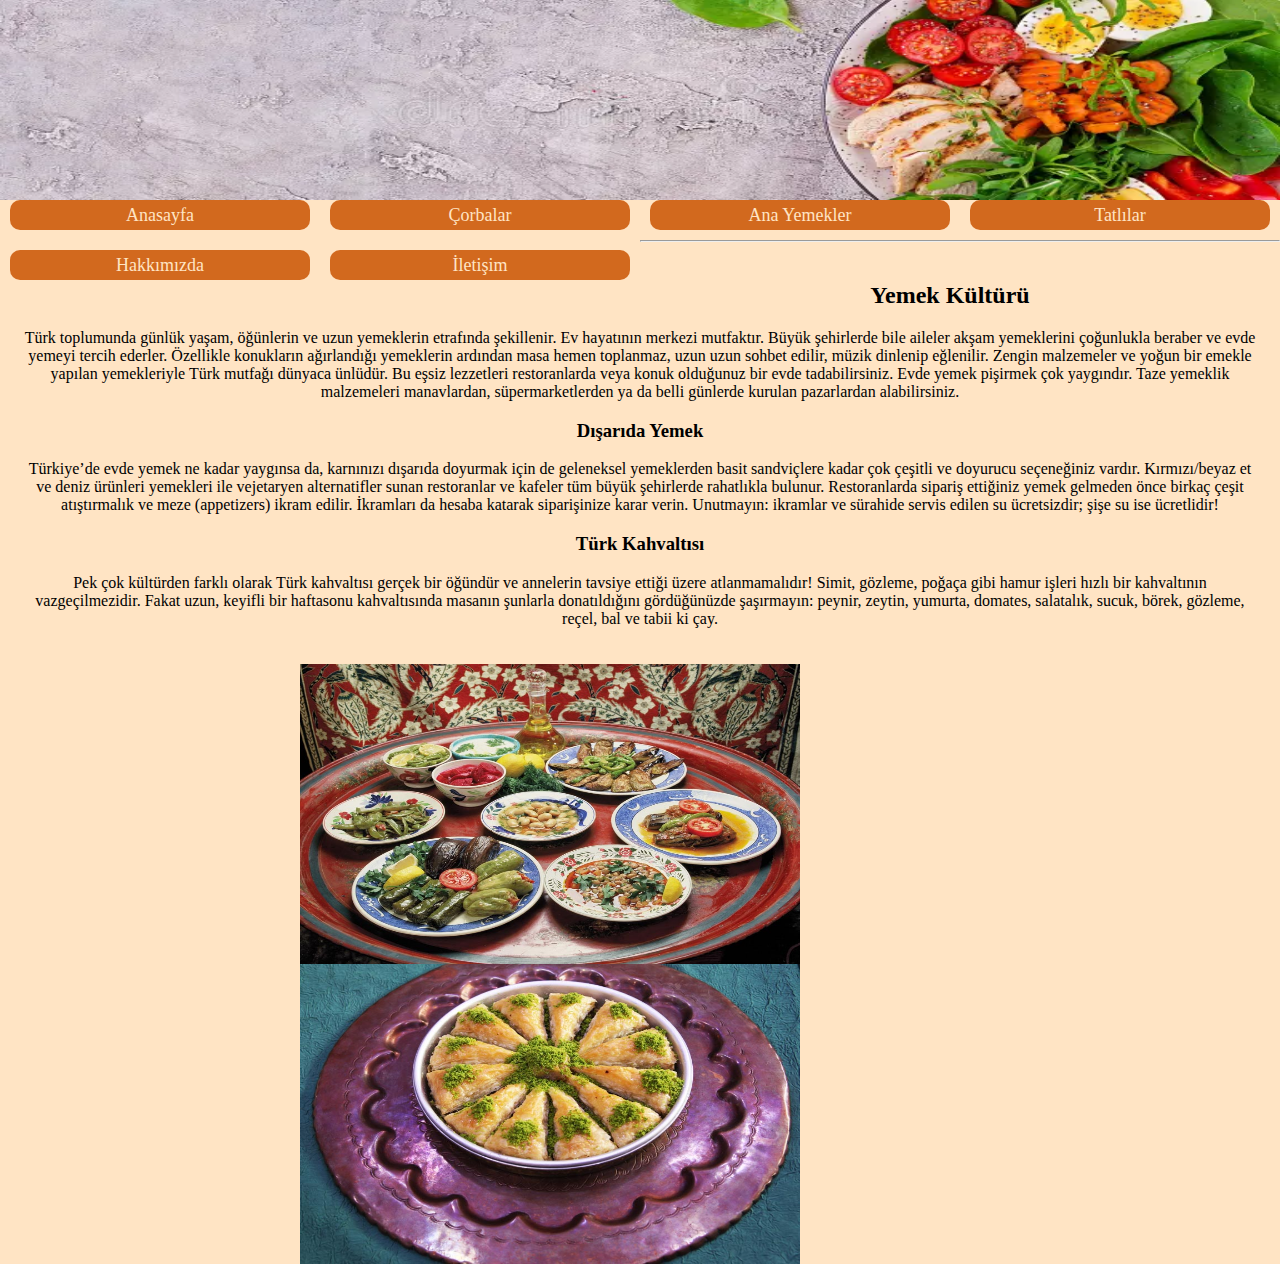
<file: HTML/index.html>
<!DOCTYPE html>
<html lang="tr">

<head>
    <meta charset="UTF-8">
    <meta name="viewport" content="width=device-width, initial-scale=1.0">
    <title>Lezzet Dünyası </title>
    <link rel="stylesheet" href="style.css">
</head>

<body>
    <!-- BANNER -->
    <div class="banner">
        <img src="resimler/back.jpg" alt="#" height="200px" width="100%">
    </div>
    <!-- HEADER START -->
    <header class="header">
        <div class="genel">
            <div class="link">
                <a href="index.html" class="text-none">Anasayfa</a>
            </div>
            <div class="link">
                <a href="corba.html" class="text-none">Çorbalar</a>
            </div>
            <div class="link">
                <a href="ana.html" class="text-none">Ana Yemekler</a>
            </div>
            <div class="link">
                <a href="tatli.html" class="text-none">Tatlılar</a>
            </div>
            <div class="link">
                <a href="content.html" class="text-none">Hakkımızda</a>
            </div>
            <div class="link">
                <a href="contact-us.html" class="text-none">İletişim</a>
            </div>
        </div>
    </header>
    <!-- HEADER END -->
    <br>
    <hr>
    <!-- SECTION START -->
    <section class="sec">
        <article class="article-center">
            <h2>Yemek Kültürü
            </h2>
            <p>Türk toplumunda günlük yaşam, öğünlerin ve uzun yemeklerin etrafında şekillenir. Ev hayatının merkezi
                mutfaktır. Büyük şehirlerde bile aileler akşam yemeklerini çoğunlukla beraber ve evde yemeyi tercih
                ederler. Özellikle konukların ağırlandığı yemeklerin ardından masa hemen toplanmaz, uzun uzun sohbet
                edilir, müzik dinlenip eğlenilir.

                Zengin malzemeler ve yoğun bir emekle yapılan yemekleriyle Türk mutfağı dünyaca ünlüdür. Bu eşsiz
                lezzetleri restoranlarda veya konuk olduğunuz bir evde tadabilirsiniz. Evde yemek pişirmek çok
                yaygındır. Taze yemeklik malzemeleri manavlardan, süpermarketlerden ya da belli günlerde kurulan
                pazarlardan alabilirsiniz.</p>
            <h3>Dışarıda Yemek</h3>
            <p>
                Türkiye’de evde yemek ne kadar yaygınsa da, karnınızı dışarıda doyurmak için de geleneksel yemeklerden
                basit sandviçlere kadar çok çeşitli ve doyurucu seçeneğiniz vardır. Kırmızı/beyaz et ve deniz ürünleri
                yemekleri ile vejetaryen alternatifler sunan restoranlar ve kafeler tüm büyük şehirlerde rahatlıkla
                bulunur.
                Restoranlarda sipariş ettiğiniz yemek gelmeden önce birkaç çeşit atıştırmalık ve meze (appetizers) ikram
                edilir. İkramları da hesaba katarak siparişinize karar verin. Unutmayın: ikramlar ve sürahide servis
                edilen su ücretsizdir; şişe su ise ücretlidir!
            </p>
            <h3>Türk Kahvaltısı</h3>
            <p>Pek çok kültürden farklı olarak Türk kahvaltısı gerçek bir öğündür ve annelerin tavsiye ettiği üzere
                atlanmamalıdır! Simit, gözleme, poğaça gibi hamur işleri hızlı bir kahvaltının vazgeçilmezidir. Fakat
                uzun, keyifli bir haftasonu kahvaltısında masanın şunlarla donatıldığını gördüğünüzde şaşırmayın:
                peynir, zeytin, yumurta, domates, salatalık, sucuk, börek, gözleme, reçel, bal ve tabii ki çay.</p>
        </article>
        <article>
            <img src="resimler/resim1.jpg" alt="#" class="resim">
            <img src="resimler/resim2.jpg" alt="#" class="resim">
          
        </article>        
    </section>


 



</body>

</html>
</file>
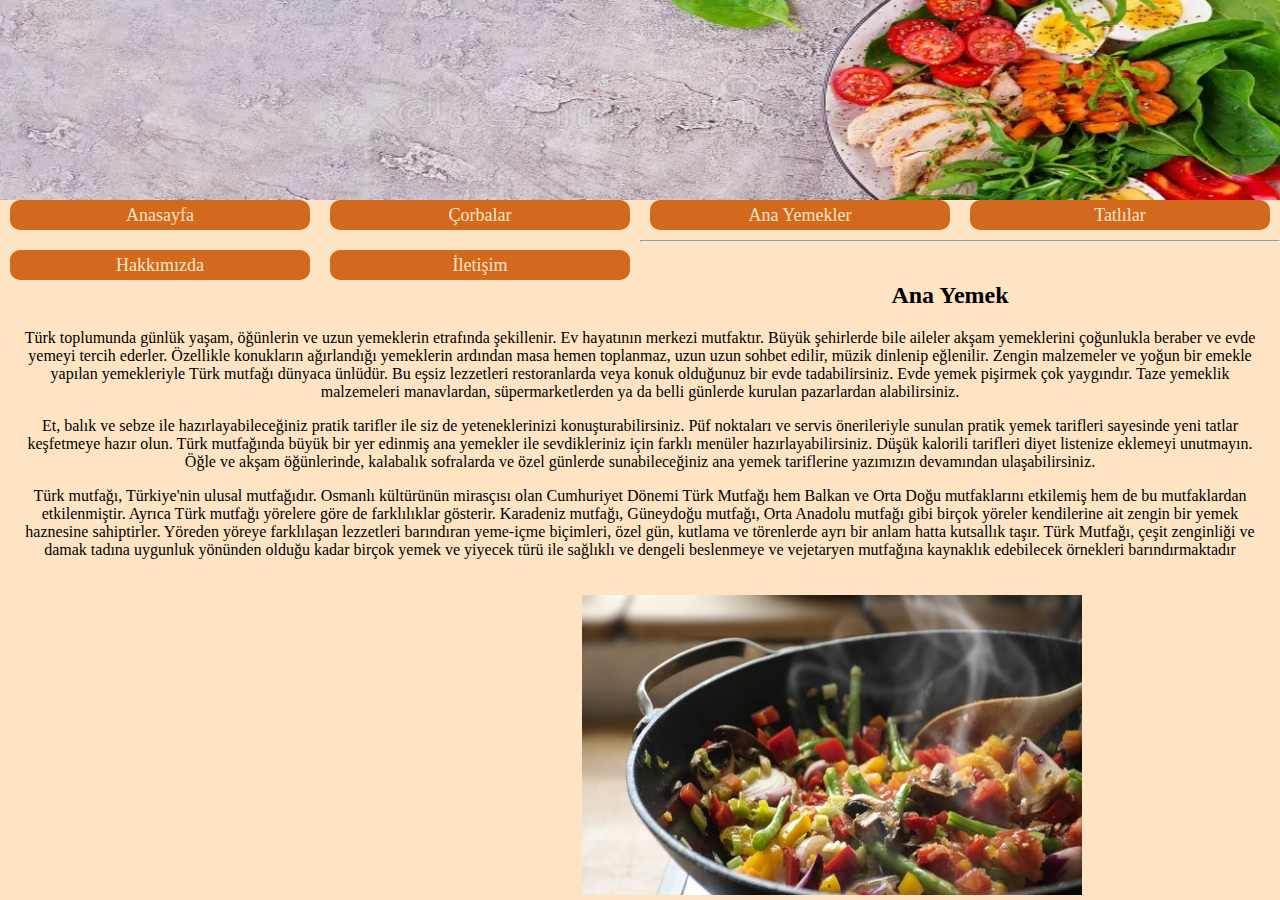
<file: HTML/ana.html>
<!DOCTYPE html>
<html lang="tr">

<head>
    <meta charset="UTF-8">
    <meta name="viewport" content="width=device-width, initial-scale=1.0">
    <title>Lezzet Dünyası </title>
    <link rel="stylesheet" href="style.css">
</head>

<body>
    <!-- BANNER -->
    <div class="banner">
        <img src="resimler/back.jpg" alt="#" height="200px" width="100%">
    </div>
    <!-- HEADER START -->
    <header class="header">
        <div class="genel">
            <div class="link">
                <a href="index.html" class="text-none">Anasayfa</a>
            </div>
            <div class="link">
                <a href="corba.html" class="text-none">Çorbalar</a>
            </div>
            <div class="link">
                <a href="ana.html" class="text-none">Ana Yemekler</a>
            </div>
            <div class="link">
                <a href="tatli.html" class="text-none">Tatlılar</a>
            </div>
            <div class="link">
                <a href="content.html" class="text-none">Hakkımızda</a>
            </div>
            <div class="link">
                <a href="contact-us.html" class="text-none">İletişim</a>
            </div>
        </div>
    </header>
    <!-- HEADER END -->
    <br>
    <hr>
    <!-- SECTION START -->
    <section class="sec">
        <article class="article-center">
            <h2>Ana Yemek
            </h2>
            <p>Türk toplumunda günlük yaşam, öğünlerin ve uzun yemeklerin etrafında şekillenir. Ev hayatının merkezi
                mutfaktır. Büyük şehirlerde bile aileler akşam yemeklerini çoğunlukla beraber ve evde yemeyi tercih
                ederler. Özellikle konukların ağırlandığı yemeklerin ardından masa hemen toplanmaz, uzun uzun sohbet
                edilir, müzik dinlenip eğlenilir.

                Zengin malzemeler ve yoğun bir emekle yapılan yemekleriyle Türk mutfağı dünyaca ünlüdür. Bu eşsiz
                lezzetleri restoranlarda veya konuk olduğunuz bir evde tadabilirsiniz. Evde yemek pişirmek çok
                yaygındır. Taze yemeklik malzemeleri manavlardan, süpermarketlerden ya da belli günlerde kurulan
                pazarlardan alabilirsiniz.</p>
            <p>
                Et, balık ve sebze ile hazırlayabileceğiniz pratik tarifler ile siz de yeteneklerinizi
                konuşturabilirsiniz. Püf noktaları ve servis önerileriyle sunulan pratik yemek tarifleri sayesinde yeni
                tatlar keşfetmeye hazır olun. Türk mutfağında büyük bir yer edinmiş ana yemekler ile sevdikleriniz için
                farklı menüler hazırlayabilirsiniz. Düşük kalorili tarifleri diyet listenize eklemeyi unutmayın. Öğle ve
                akşam öğünlerinde, kalabalık sofralarda ve özel günlerde sunabileceğiniz ana yemek tariflerine yazımızın
                devamından ulaşabilirsiniz.
            </p>
            <p>
                Türk mutfağı, Türkiye'nin ulusal mutfağıdır. Osmanlı kültürünün mirasçısı olan Cumhuriyet Dönemi Türk
                Mutfağı hem Balkan ve Orta Doğu mutfaklarını etkilemiş hem de bu mutfaklardan etkilenmiştir. Ayrıca Türk
                mutfağı yörelere göre de farklılıklar gösterir. Karadeniz mutfağı, Güneydoğu mutfağı, Orta Anadolu
                mutfağı gibi birçok yöreler kendilerine ait zengin bir yemek haznesine sahiptirler.

                Yöreden yöreye farklılaşan lezzetleri barındıran yeme-içme biçimleri, özel gün, kutlama ve törenlerde
                ayrı bir anlam hatta kutsallık taşır. Türk Mutfağı, çeşit zenginliği ve damak tadına uygunluk yönünden
                olduğu kadar birçok yemek ve yiyecek türü ile sağlıklı ve dengeli beslenmeye ve vejetaryen mutfağına
                kaynaklık edebilecek örnekleri barındırmaktadır
            </p>

        </article>
        <article class="anajpg">
            <img src="resimler/ana.jpg" alt="#" class="resim" width="500px" height="200px">


        </article>
    </section>






</body>

</html>
</file>
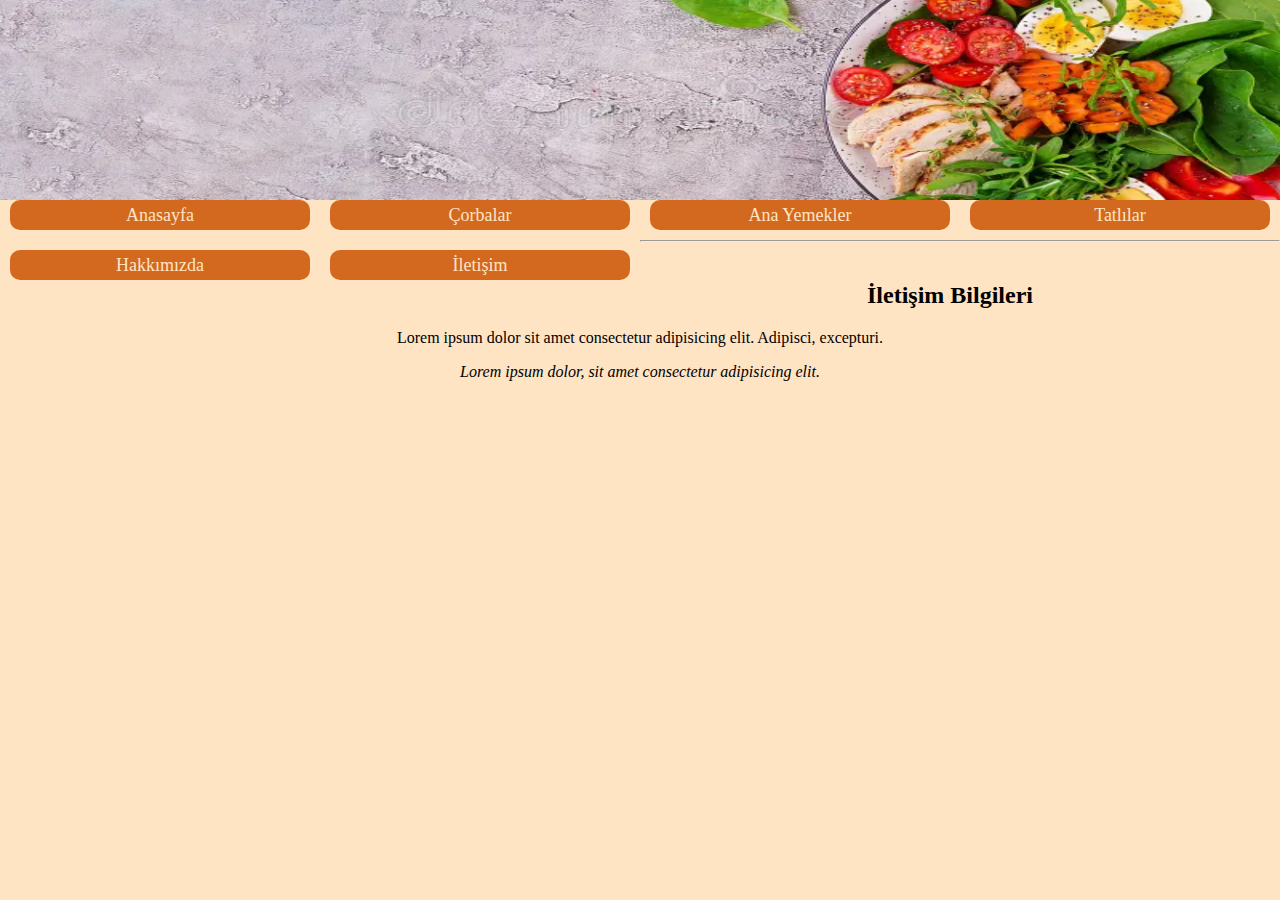
<file: HTML/contact-us.html>
<!DOCTYPE html>
<html lang="tr">

<head>
    <meta charset="UTF-8">
    <meta name="viewport" content="width=device-width, initial-scale=1.0">
    <title>Lezzet Dünyası </title>
    <link rel="stylesheet" href="style.css">
</head>

<body>
    <!-- BANNER -->
    <div class="banner">
        <img src="resimler/back.jpg" alt="#" height="200px" width="100%">
    </div>
    <!-- HEADER START -->
    <header class="header">
        <div class="genel">
            <div class="link">
                <a href="index.html" class="text-none">Anasayfa</a>
            </div>
            <div class="link">
                <a href="corba.html" class="text-none">Çorbalar</a>
            </div>
            <div class="link">
                <a href="ana.html" class="text-none">Ana Yemekler</a>
            </div>
            <div class="link">
                <a href="tatli.html" class="text-none">Tatlılar</a>
            </div>
            <div class="link">
                <a href="content.html" class="text-none">Hakkımızda</a>
            </div>
            <div class="link">
                <a href="contact-us.html" class="text-none">İletişim</a>
            </div>
        </div>
    </header>
    <!-- HEADER END -->
    <br>
    <hr>
    <!-- SECTION START -->
    <section class="sec">
        <article class="article-center">
            <h2>İletişim Bilgileri
            </h2>
            <p>Lorem ipsum dolor sit amet consectetur adipisicing elit. Adipisci, excepturi.</p>
            <address>Lorem ipsum dolor, sit amet consectetur adipisicing elit.</address>
            
        </article>
      
    </section>


 



</body>

</html>
</file>
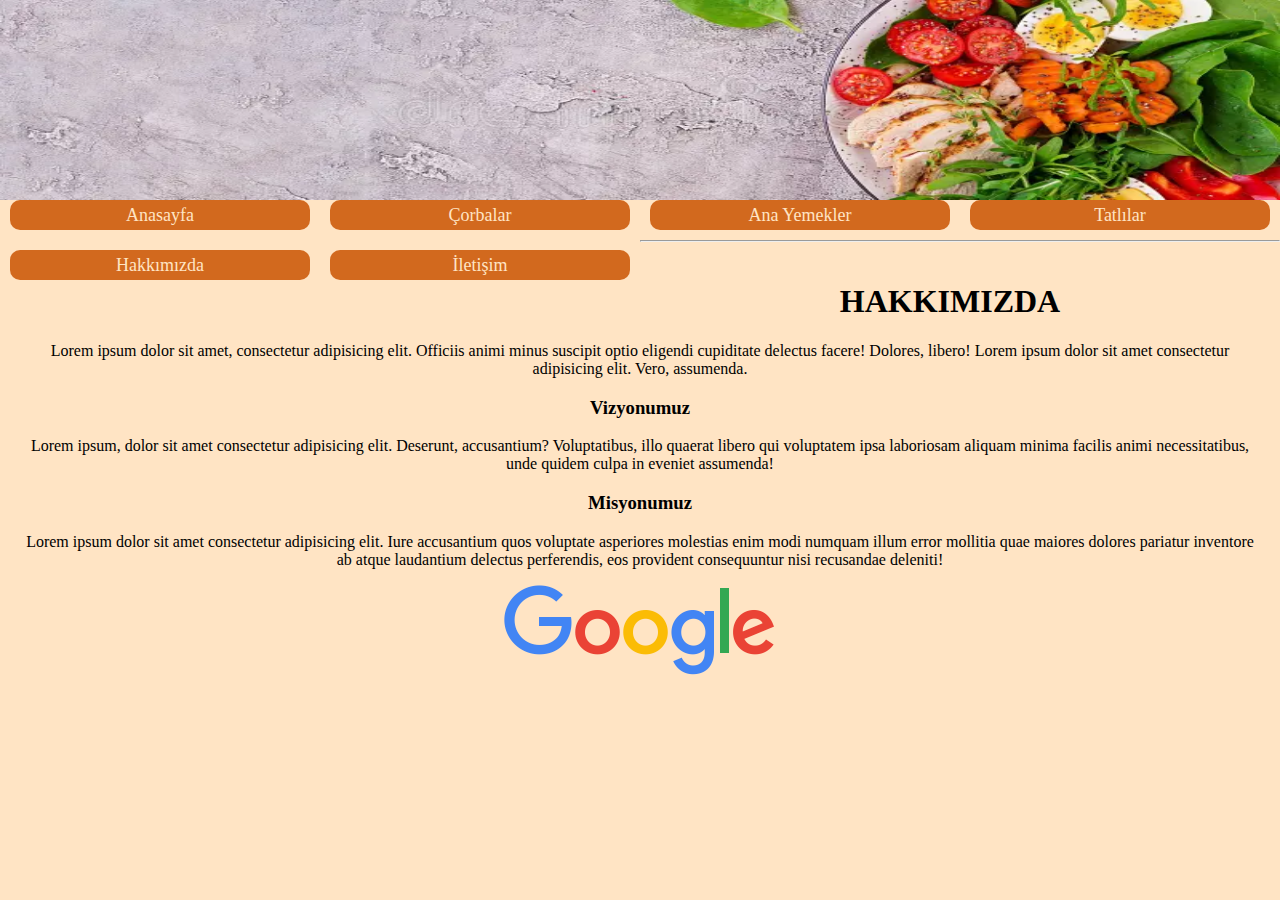
<file: HTML/content.html>
<!DOCTYPE html>
<html lang="tr">

<head>
    <meta charset="UTF-8">
    <meta name="viewport" content="width=device-width, initial-scale=1.0">
    <title>Lezzet Dünyası </title>
    <link rel="stylesheet" href="style.css">
</head>

<body>
    <!-- BANNER -->
    <div class="banner">
        <img src="resimler/back.jpg" alt="#" height="200px" width="100%">
    </div>
    <!-- HEADER START -->
    <header class="header">
        <div class="genel">
            <div class="link">
                <a href="index.html" class="text-none">Anasayfa</a>
            </div>
            <div class="link">
                <a href="corba.html" class="text-none">Çorbalar</a>
            </div>
            <div class="link">
                <a href="ana.html" class="text-none">Ana Yemekler</a>
            </div>
            <div class="link">
                <a href="tatli.html" class="text-none">Tatlılar</a>
            </div>
            <div class="link">
                <a href="content.html" class="text-none">Hakkımızda</a>
            </div>
            <div class="link">
                <a href="contact-us.html" class="text-none">İletişim</a>
            </div>
        </div>
    </header>
    <!-- HEADER END -->
    <br>
    <hr>
    <!-- SECTION START -->
    <section class="sec">
        <article class="article-center">
            <h1>HAKKIMIZDA
            </h1>
            <p>Lorem ipsum dolor sit amet, consectetur adipisicing elit. Officiis animi minus suscipit optio eligendi
                cupiditate delectus facere! Dolores, libero! Lorem ipsum dolor sit amet consectetur adipisicing elit.
                Vero, assumenda.</p>
            <h3>Vizyonumuz</h3>
            <p>
                Lorem ipsum, dolor sit amet consectetur adipisicing elit. Deserunt, accusantium? Voluptatibus, illo
                quaerat libero qui voluptatem ipsa laboriosam aliquam minima facilis animi necessitatibus, unde quidem
                culpa in eveniet assumenda!
            </p>
            <h3>Misyonumuz</h3>
            <p>Lorem ipsum dolor sit amet consectetur adipisicing elit. Iure accusantium quos voluptate asperiores
                molestias enim modi numquam illum error mollitia quae maiores dolores pariatur inventore ab atque
                laudantium delectus perferendis, eos provident consequuntur nisi recusandae deleniti!</p>
            <a href="https://www.google.com" target="_blank" class="gg"><img src="resimler/google.png" alt="Google'a git"></a>
        </article>

    </section>






</body>

</html>
</file>
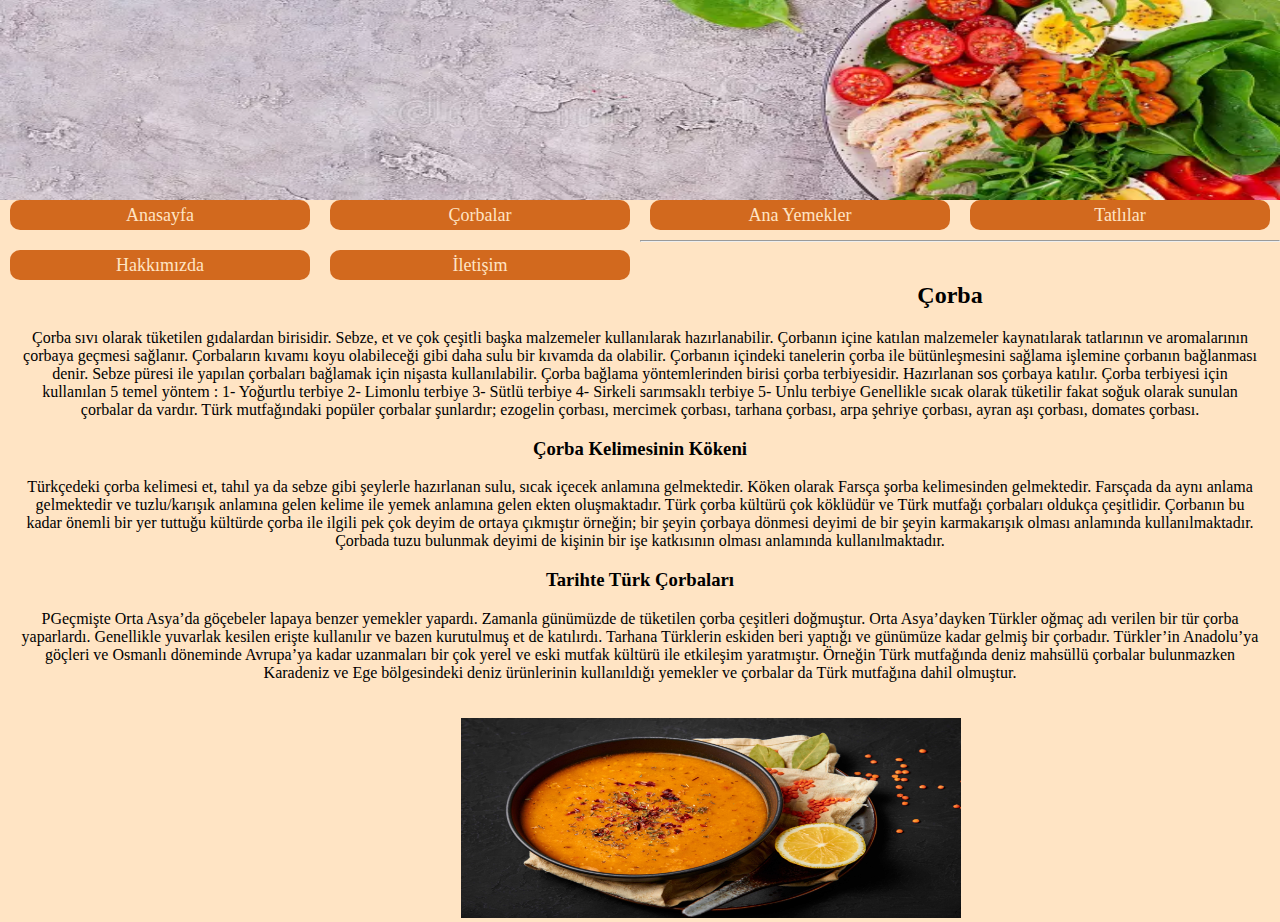
<file: HTML/corba.html>
<!DOCTYPE html>
<html lang="tr">

<head>
    <meta charset="UTF-8">
    <meta name="viewport" content="width=device-width, initial-scale=1.0">
    <title>Lezzet Dünyası </title>
    <link rel="stylesheet" href="style.css">
</head>

<body>
    <!-- BANNER -->
    <div class="banner">
        <img src="resimler/back.jpg" alt="#" height="200px" width="100%">
    </div>
    <!-- HEADER START -->
    <header class="header">
        <div class="genel">
            <div class="link">
                <a href="index.html" class="text-none">Anasayfa</a>
            </div>
            <div class="link">
                <a href="corba.html" class="text-none">Çorbalar</a>
            </div>
            <div class="link">
                <a href="ana.html" class="text-none">Ana Yemekler</a>
            </div>
            <div class="link">
                <a href="tatli.html" class="text-none">Tatlılar</a>
            </div>
            <div class="link">
                <a href="content.html" class="text-none">Hakkımızda</a>
            </div>
            <div class="link">
                <a href="contact-us.html" class="text-none">İletişim</a>
            </div>
        </div>
    </header>
    <!-- HEADER END -->
    <br>
    <hr>
    <!-- SECTION START -->
    <section class="sec">
        <article class="article-center">
            <h2>Çorba
            </h2>
            <p>Çorba sıvı olarak tüketilen gıdalardan birisidir. Sebze, et ve çok çeşitli başka malzemeler kullanılarak
                hazırlanabilir. Çorbanın içine katılan malzemeler kaynatılarak tatlarının ve aromalarının çorbaya
                geçmesi sağlanır. Çorbaların kıvamı koyu olabileceği gibi daha sulu bir kıvamda da olabilir. Çorbanın
                içindeki tanelerin çorba ile bütünleşmesini sağlama işlemine çorbanın bağlanması denir. Sebze püresi ile
                yapılan çorbaları bağlamak için nişasta kullanılabilir.

                Çorba bağlama yöntemlerinden birisi çorba terbiyesidir. Hazırlanan sos çorbaya katılır. Çorba terbiyesi
                için kullanılan 5 temel yöntem :
                1- Yoğurtlu terbiye
                2- Limonlu terbiye
                3- Sütlü terbiye
                4- Sirkeli sarımsaklı terbiye
                5- Unlu terbiye

                Genellikle sıcak olarak tüketilir fakat soğuk olarak sunulan çorbalar da vardır. Türk mutfağındaki
                popüler çorbalar şunlardır; ezogelin çorbası, mercimek çorbası, tarhana çorbası, arpa şehriye çorbası,
                ayran aşı çorbası, domates çorbası.</p>
            <h3>Çorba Kelimesinin Kökeni</h3>
            <p>
                Türkçedeki çorba kelimesi et, tahıl ya da sebze gibi şeylerle hazırlanan sulu, sıcak içecek anlamına
                gelmektedir. Köken olarak Farsça şorba kelimesinden gelmektedir. Farsçada da aynı anlama gelmektedir ve
                tuzlu/karışık anlamına gelen kelime ile yemek anlamına gelen ekten oluşmaktadır. Türk çorba kültürü çok
                köklüdür ve Türk mutfağı çorbaları oldukça çeşitlidir. Çorbanın bu kadar önemli bir yer tuttuğu kültürde
                çorba ile ilgili pek çok deyim de ortaya çıkmıştır örneğin; bir şeyin çorbaya dönmesi deyimi de bir
                şeyin karmakarışık olması anlamında kullanılmaktadır. Çorbada tuzu bulunmak deyimi de kişinin bir işe
                katkısının olması anlamında kullanılmaktadır.
            </p>
            <h3>Tarihte Türk Çorbaları</h3>
            <p>PGeçmişte Orta Asya’da göçebeler lapaya benzer yemekler yapardı. Zamanla günümüzde de tüketilen çorba
                çeşitleri doğmuştur. Orta Asya’dayken Türkler oğmaç adı verilen bir tür çorba yaparlardı. Genellikle
                yuvarlak kesilen erişte kullanılır ve bazen kurutulmuş et de katılırdı. Tarhana Türklerin eskiden beri
                yaptığı ve günümüze kadar gelmiş bir çorbadır.
                Türkler’in Anadolu’ya göçleri ve Osmanlı döneminde Avrupa’ya kadar uzanmaları bir çok yerel ve eski
                mutfak kültürü ile etkileşim yaratmıştır. Örneğin Türk mutfağında deniz mahsüllü çorbalar bulunmazken
                Karadeniz ve Ege bölgesindeki deniz ürünlerinin kullanıldığı yemekler ve çorbalar da Türk mutfağına
                dahil olmuştur.</p>
        </article>
        <article class="fl">
          
    <img src="resimler/corba.jpg" alt="#" width="500px" height="200px">
        </article>
    </section>






</body>

</html>
</file>
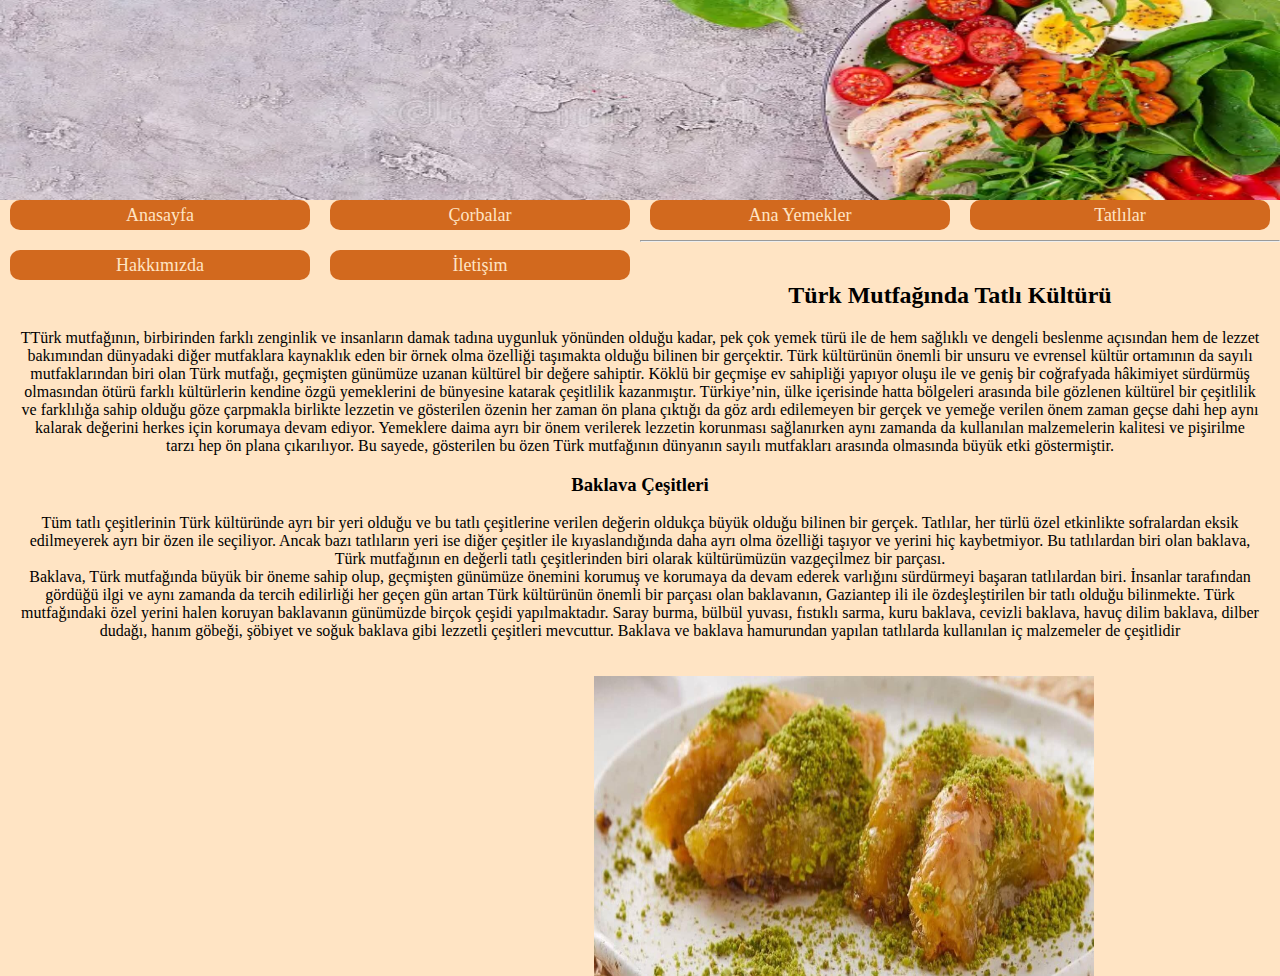
<file: HTML/tatli.html>
<!DOCTYPE html>
<html lang="tr">

<head>
    <meta charset="UTF-8">
    <meta name="viewport" content="width=device-width, initial-scale=1.0">
    <title>Lezzet Dünyası </title>
    <link rel="stylesheet" href="style.css">
</head>

<body>
    <!-- BANNER -->
    <div class="banner">
        <img src="resimler/back.jpg" alt="#" height="200px" width="100%">
    </div>
    <!-- HEADER START -->
    <header class="header">
        <div class="genel">
            <div class="link">
                <a href="index.html" class="text-none">Anasayfa</a>
            </div>
            <div class="link">
                <a href="corba.html" class="text-none">Çorbalar</a>
            </div>
            <div class="link">
                <a href="ana.html" class="text-none">Ana Yemekler</a>
            </div>
            <div class="link">
                <a href="tatli.html" class="text-none">Tatlılar</a>
            </div>
            <div class="link">
                <a href="content.html" class="text-none">Hakkımızda</a>
            </div>
            <div class="link">
                <a href="contact-us.html" class="text-none">İletişim</a>
            </div>
        </div>
    </header>
    <!-- HEADER END -->
    <br>
    <hr>
    <!-- SECTION START -->
    <section class="sec">
        <article class="article-center">
            <h2>Türk Mutfağında Tatlı Kültürü
            </h2>
            <p>TTürk mutfağının, birbirinden farklı zenginlik ve insanların damak tadına uygunluk yönünden olduğu kadar,
                pek çok yemek türü ile de hem sağlıklı ve dengeli beslenme açısından hem de lezzet bakımından dünyadaki
                diğer mutfaklara kaynaklık eden bir örnek olma özelliği taşımakta olduğu bilinen bir gerçektir. Türk
                kültürünün önemli bir unsuru ve evrensel kültür ortamının da sayılı mutfaklarından biri olan Türk
                mutfağı, geçmişten günümüze uzanan kültürel bir değere sahiptir. Köklü bir geçmişe ev sahipliği yapıyor
                oluşu ile ve geniş bir coğrafyada hâkimiyet sürdürmüş olmasından ötürü farklı kültürlerin kendine özgü
                yemeklerini de bünyesine katarak çeşitlilik kazanmıştır. Türkiye’nin, ülke içerisinde hatta bölgeleri
                arasında bile gözlenen kültürel bir çeşitlilik ve farklılığa sahip olduğu göze çarpmakla birlikte
                lezzetin ve gösterilen özenin her zaman ön plana çıktığı da göz ardı edilemeyen bir gerçek ve yemeğe
                verilen önem zaman geçse dahi hep aynı kalarak değerini herkes için korumaya devam ediyor. Yemeklere
                daima ayrı bir önem verilerek lezzetin korunması sağlanırken aynı zamanda da kullanılan malzemelerin
                kalitesi ve pişirilme tarzı hep ön plana çıkarılıyor. Bu sayede, gösterilen bu özen Türk mutfağının
                dünyanın sayılı mutfakları arasında olmasında büyük etki göstermiştir.</p>
            <h3>Baklava Çeşitleri</h3>
            <p>
                Tüm tatlı çeşitlerinin Türk kültüründe ayrı bir yeri olduğu ve bu tatlı çeşitlerine verilen değerin
                oldukça büyük olduğu bilinen bir gerçek. Tatlılar, her türlü özel etkinlikte sofralardan eksik
                edilmeyerek ayrı bir özen ile seçiliyor. Ancak bazı tatlıların yeri ise diğer çeşitler ile
                kıyaslandığında daha ayrı olma özelliği taşıyor ve yerini hiç kaybetmiyor. Bu tatlılardan biri olan
                baklava, Türk mutfağının en değerli tatlı çeşitlerinden biri olarak kültürümüzün vazgeçilmez bir
                parçası. <br>
                Baklava, Türk mutfağında büyük bir öneme sahip olup, geçmişten günümüze önemini korumuş ve korumaya da
                devam ederek varlığını sürdürmeyi başaran tatlılardan biri. İnsanlar tarafından gördüğü ilgi ve aynı
                zamanda da tercih edilirliği her geçen gün artan Türk kültürünün önemli bir parçası olan baklavanın,
                Gaziantep ili ile özdeşleştirilen bir tatlı olduğu bilinmekte. Türk mutfağındaki özel yerini halen
                koruyan baklavanın günümüzde birçok çeşidi yapılmaktadır. Saray burma, bülbül yuvası, fıstıklı sarma,
                kuru baklava, cevizli baklava, havuç dilim baklava, dilber dudağı, hanım göbeği, şöbiyet ve soğuk
                baklava gibi lezzetli çeşitleri mevcuttur. Baklava ve baklava hamurundan yapılan tatlılarda kullanılan
                iç malzemeler de çeşitlidir
            </p>

        </article>
        <article class="tatlijpg">
            <img src="resimler/tatli.jpg" alt="#" class="resim" width="500px" height="250px">

        </article>
    </section>






</body>

</html>
</file>
<file: HTML/style.css>
body{
    margin: 0;
    padding: 0;
    background-color: bisque;
}
/************ BANNER **********/
.banner {
    width: 100%;
    height: 190px;
    float: left;
}
/**************** UST MENU START ************/
.text-none{
    text-decoration: none;
    color: bisque;
}
.header {
    width: 100%;
    background-color: aquamarine;
}

.genel {
    width: 100%;
    background-color: aquamarine;
}
.link{
    float: left;
    background-color:chocolate;
    margin: 10px;
    width: 300px;
    height: 30px;
    text-align: center;
    font-size: large;
    display: grid;
    place-items: center;
    border-radius: 10px;
}
a:hover {
    background-color:darkgoldenrod;
}
/********************* UST MENU END *********************/
/********************* SECTION START ********************/
.sec {
    width: 100%;
    height: 100%;
}
.article-center {
    text-align: center;
    margin: 10px;
    padding: 10px;
    
}
.resim {
float: left;
    width : 500px;
    height: 300px;
    margin-left: 300px;
}
.fl {
    margin-left: 36%;
}
.anajpg {
    margin-left: 22%;
}
.tatlijpg {
    margin-left: 23%;
}
</file>
